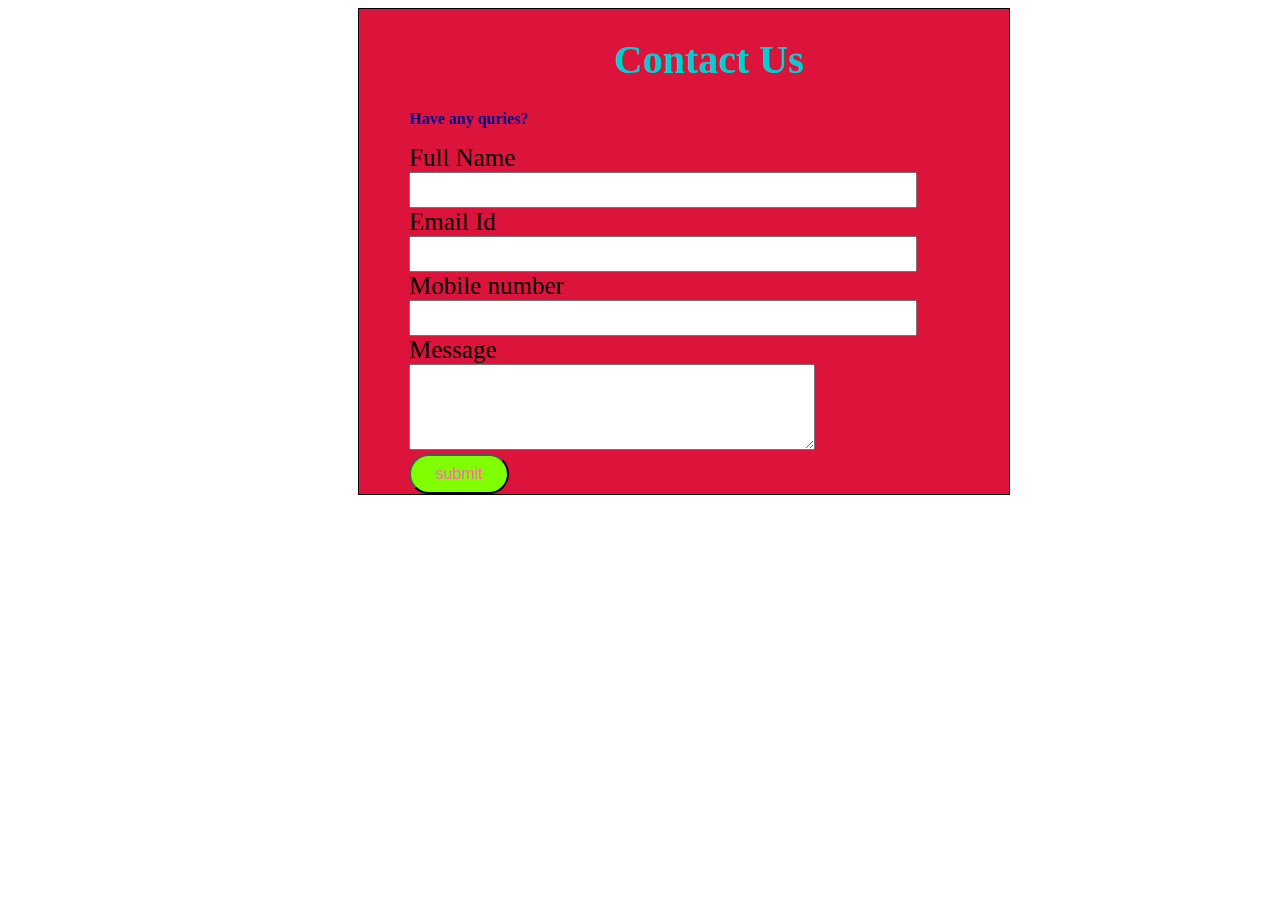
<file: #contactus.html>
<!DOCTYPE html>
<html lang="en">
<head>
    <meta charset="UTF-8">
    <meta name="viewport" content="width=device-width, initial-scale=1.0">
    <title>Document</title>
    <link rel="stylesheet" href="contactus.css">
</head>
<body>
    <form action="">
        <h1> Contact Us</h1> 
        <p>Have any quries?</p>
        <label for="">Full Name</label>
        <br>
        <input type="text">
        <br>
        <label for="">Email Id</label>
        <br>
        <input type="email">
        <br>
        <label for="">Mobile number</label>
        <br>
        <input type="tel">
        <br>
        <label for="">Message</label>
        <br>
        <textarea name=""id="" cols="30" rows="10"></textarea>
        <br>
        <button>submit</button>
    </form>
</body>
</html>
</file>
<file: contactus.css>
form{
    border: solid 1px;
    width: 600px;
    margin-left: 350px;
    background-color: crimson;
    padding-left: 50px;
}
h1{
    text-align: center;
    font-size: 40px;
    color: darkturquoise;
}
label{
    font-size: 25px;
}
p{
    font-weight: bold;
    color: darkblue;
}
input{
    height: 30px;
    width: 500px;
}
textarea{
    width: 400px;
    height: 80px;
}
button{
    height: 40px;
    width: 100px;
    background-color: chartreuse;
    color: hotpink;
    border-radius: 20px;
    font-size: medium;
}
</file>
